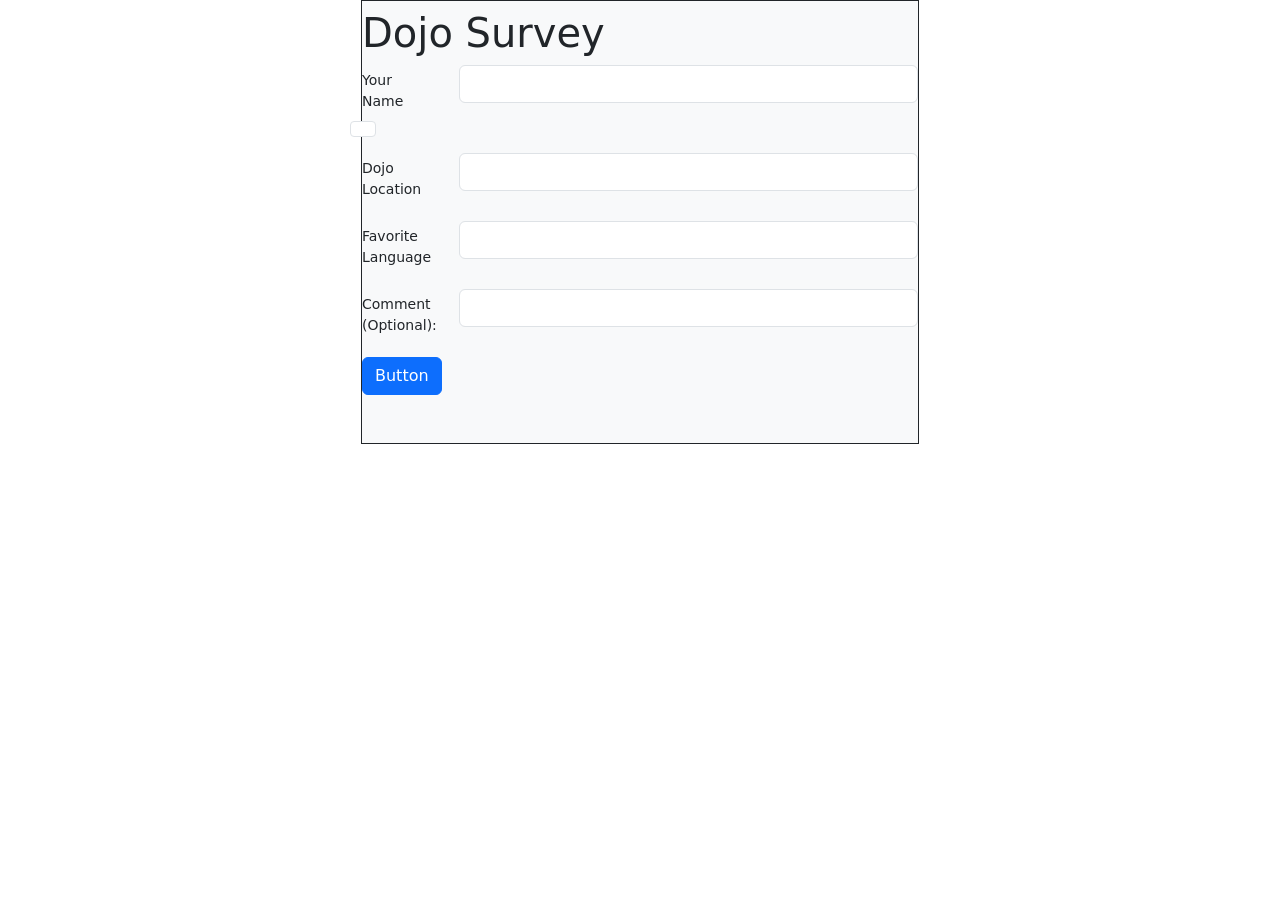
<file: dojo_survery/templates/index.html>
<!DOCTYPE html>
<html lang="en">
<head>
    <meta charset="UTF-8">
    <meta http-equiv="X-UA-Compatible" content="IE=edge">
    <meta name="viewport" content="width=device-width, initial-scale=1.0">
    <link href="https://cdn.jsdelivr.net/npm/bootstrap@5.3.0-alpha3/dist/css/bootstrap.min.css" rel="stylesheet" integrity="sha384-KK94CHFLLe+nY2dmCWGMq91rCGa5gtU4mk92HdvYe+M/SXH301p5ILy+dN9+nJOZ" crossorigin="anonymous">
    <title>Dojo Survery </title>
</head>
<body>
    <!-- <div class = "d-flex justify-content-center"> -->

    <div class="container-md d-flex justify-content-center">

        <form action="/result" method="post" class="bg-light pt-2 pb-5 pl-4 pr-4 w-50 border border-dark">
            <!-- submit matches app route() -->
            <h1> Dojo Survey</h1>
            <div class = "row mb-3">
                <label for="" class="col-sm-2 col-form-label-sm"> Your Name</label>
                <div class="col-sm-10">
                    <input type="text" class="form-control" name="your_name" id="">
                </div>
                <input class="form-check-input me-1" type="checkbox" value="" aria-label="...">
            </div>

            <div class = "row mb-3">
                <label for="dojo_location" class="col-sm-2 col-form-label-sm"> Dojo Location</label>
                <!-- <label for="dojo_location" class="form-label"> Dojo Location</label> -->
                <div class="col-sm-10">
                    <input type="text" class="form-control" name="dojo_location" id="dojo_location">
                </div>
            </div>

            <div class = "row mb-3">
                <label for="fav_language" class="col-sm-2 col-form-label-sm"> Favorite Language </label>
                <div class="col-sm-10">
                    <input type="text" class="form-control" name="fav_language" id="fav_language">
                </div>
            </div>
            <div class = "row mb-3">
                <label for="comment" class="col-sm-2 col-form-label-sm"> Comment (Optional): </label>
                <div class="col-sm-10">
                    <input type="text" class="form-control" name="comment" id="comment">
                </div>
            </div>
            <button class = "btn btn-primary">Button</button>
        </form>
    </div>

    <!-- </div> -->
</body>
</html>
</file>
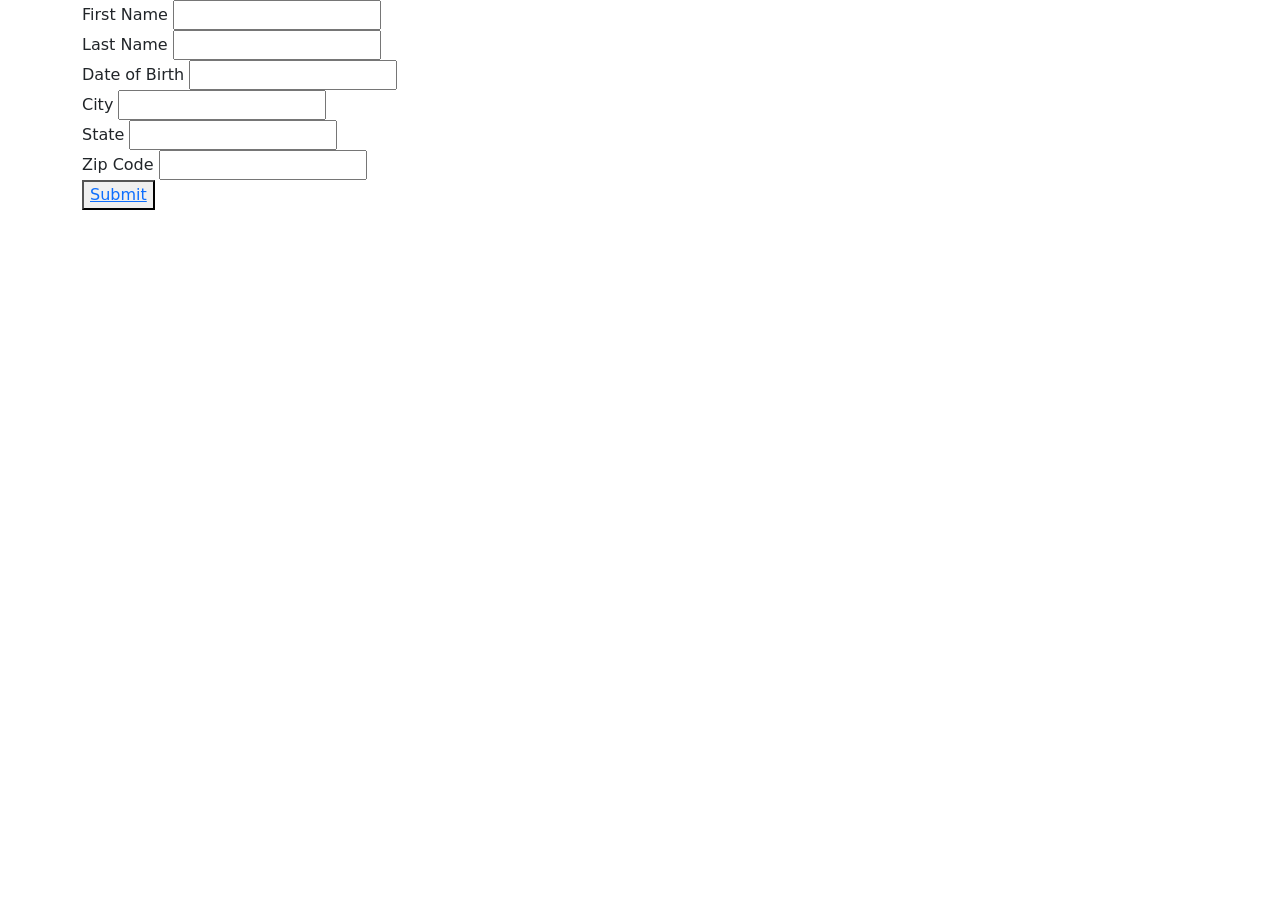
<file: w7d1_class/templates/index.html>
<!DOCTYPE html>
<html lang="en">
<head>
    <meta charset="UTF-8">
    <meta http-equiv="X-UA-Compatible" content="IE=edge">
    <meta name="viewport" content="width=device-width, initial-scale=1.0">
    <link href="https://cdn.jsdelivr.net/npm/bootstrap@5.3.0-alpha3/dist/css/bootstrap.min.css" rel="stylesheet" integrity="sha384-KK94CHFLLe+nY2dmCWGMq91rCGa5gtU4mk92HdvYe+M/SXH301p5ILy+dN9+nJOZ" crossorigin="anonymous">
    <title>Dojo Survery</title>
</head>
<body>
    <div class="container">
        <form action="submit" method="post">
            <!-- submit matches app route() -->
            <label for="first_name"> First Name</label>
            <input type="text" name="first_name" id="first_name">
            <br>
            <label for="last_name"> Last Name</label>
            <input type="text" name="last_name" id="last_name">
            <br>
            <label for="dob"> Date of Birth </label>
            <input type="text" name="dob" id="dob">
            <br>
            <label for="city"> City</label>
            <input type="text" name="city" id="city">
            <br>
            <label for="state"> State </label>
            <input type="text" name="state" id="state">
            <br>
            <label for="zipcode"> Zip Code </label>
            <input type="text" name="zipcode" id="zipcode">
            <br>
            <button><a href="/result">Submit</a></button>
        </form>
    </div>
</body>
</html>
</file>
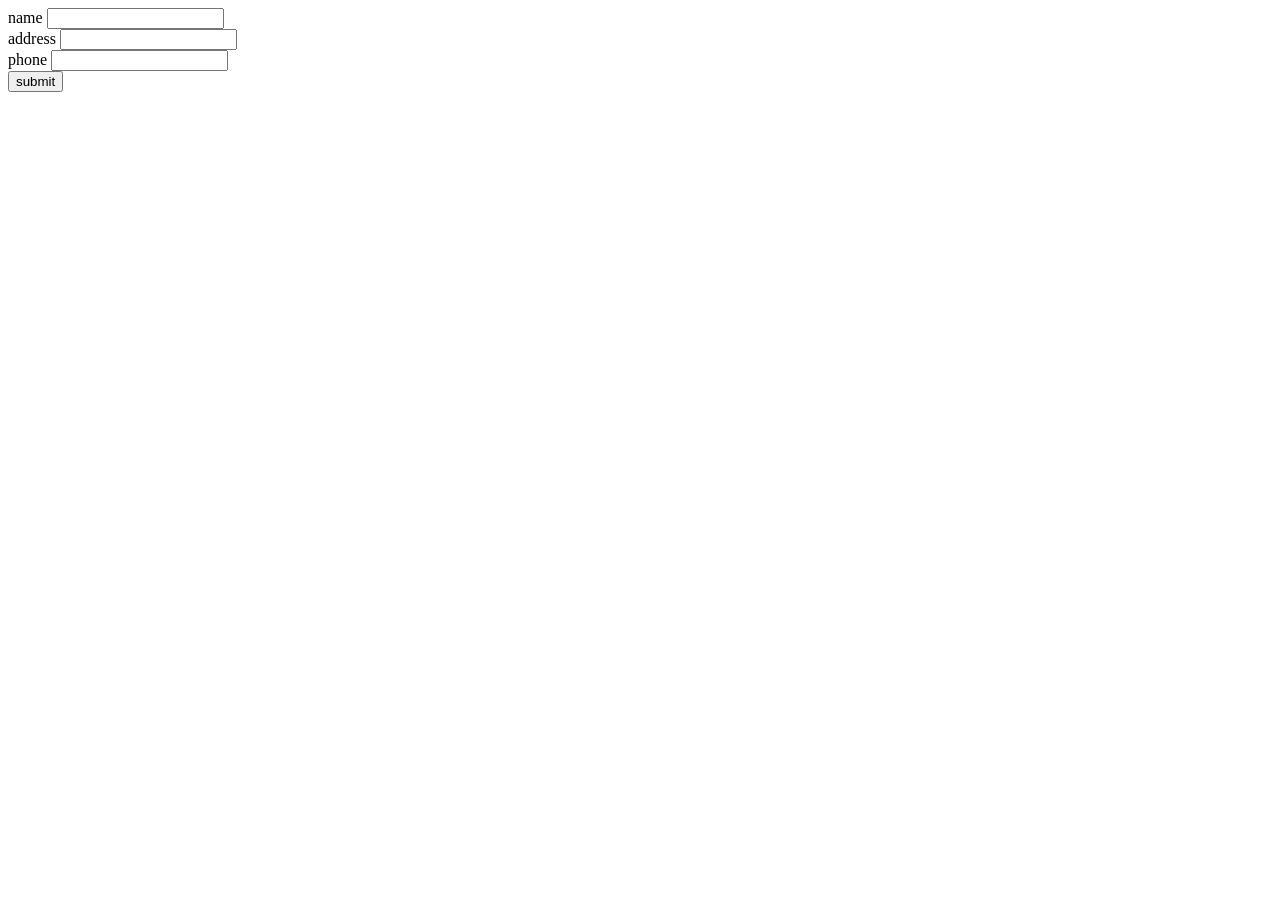
<file: wk9d1_class/templates/create_bank.html>
<!DOCTYPE html>
<html lang="en">
<head>
    <meta charset="UTF-8">
    <meta http-equiv="X-UA-Compatible" content="IE=edge">
    <meta name="viewport" content="width=device-width, initial-scale=1.0">
    <title>Create Bank</title>
</head>
<body>
    <form action="create_bank" method="POST">
        <label for="">name</label>
        <input type="text" name="name">
        <br>
        <label for="">address</label>
        <input type="text" name="address">
        <br>
        <label for="">phone</label>
        <input type="text" name="phone">
        <br>
        <button>submit</button>
    </form>
</body>
</html>
</file>
